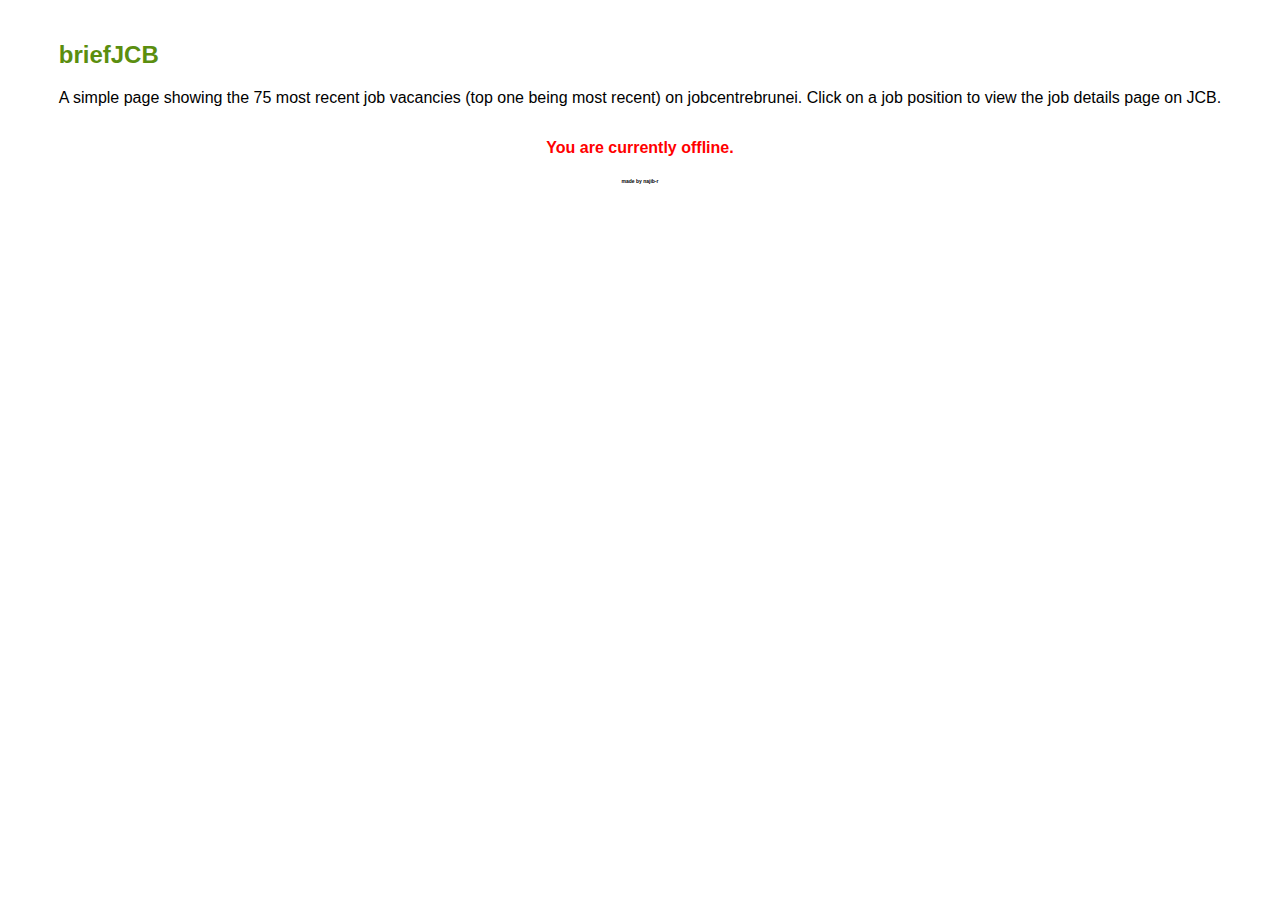
<file: static/offline.html>
<!DOCTYPE html>
<html lang="en">
<head>
    <meta charset="UTF-8">
    <meta http-equiv="X-UA-Compatible" content="IE=edge">
    <meta name="viewport" content="width=device-width, initial-scale=1.0">
    <meta name="description" content="Simple page showing 75 most recent job vacancies on jcb.">
    <style>
        body {
            font-family: 'Quicksand', 'Roboto', sans-serif;
            display: flex;
            align-items: center;
            justify-content: center;
            flex-direction: column;
            padding: 0.8rem;
        }

        header {
            width: 100%;
            padding: 1rem;
        }

        h2 {
            color:rgb(91, 142, 15);
            font-weight: 600;
        }

        h3 {
            font-size: 5px;
        }

        .error {
            color: red;
            font-weight: 600;
        }
    </style>
    <title>briefJCB-offline!</title>
</head>
<body>
    <div class="header">
        <h2>briefJCB</h2>
        <p>A simple page showing the 75 most recent job vacancies (top one being most recent) on jobcentrebrunei. Click on a job position to view the job details page on JCB.</p>
    </div>
    <div class="content">
        <p class="error">You are currently offline.</p>
    </div>
    <div class="footer">
        <h3>made by najib-r</h3>
    </div>
</body>
</html>
</file>
